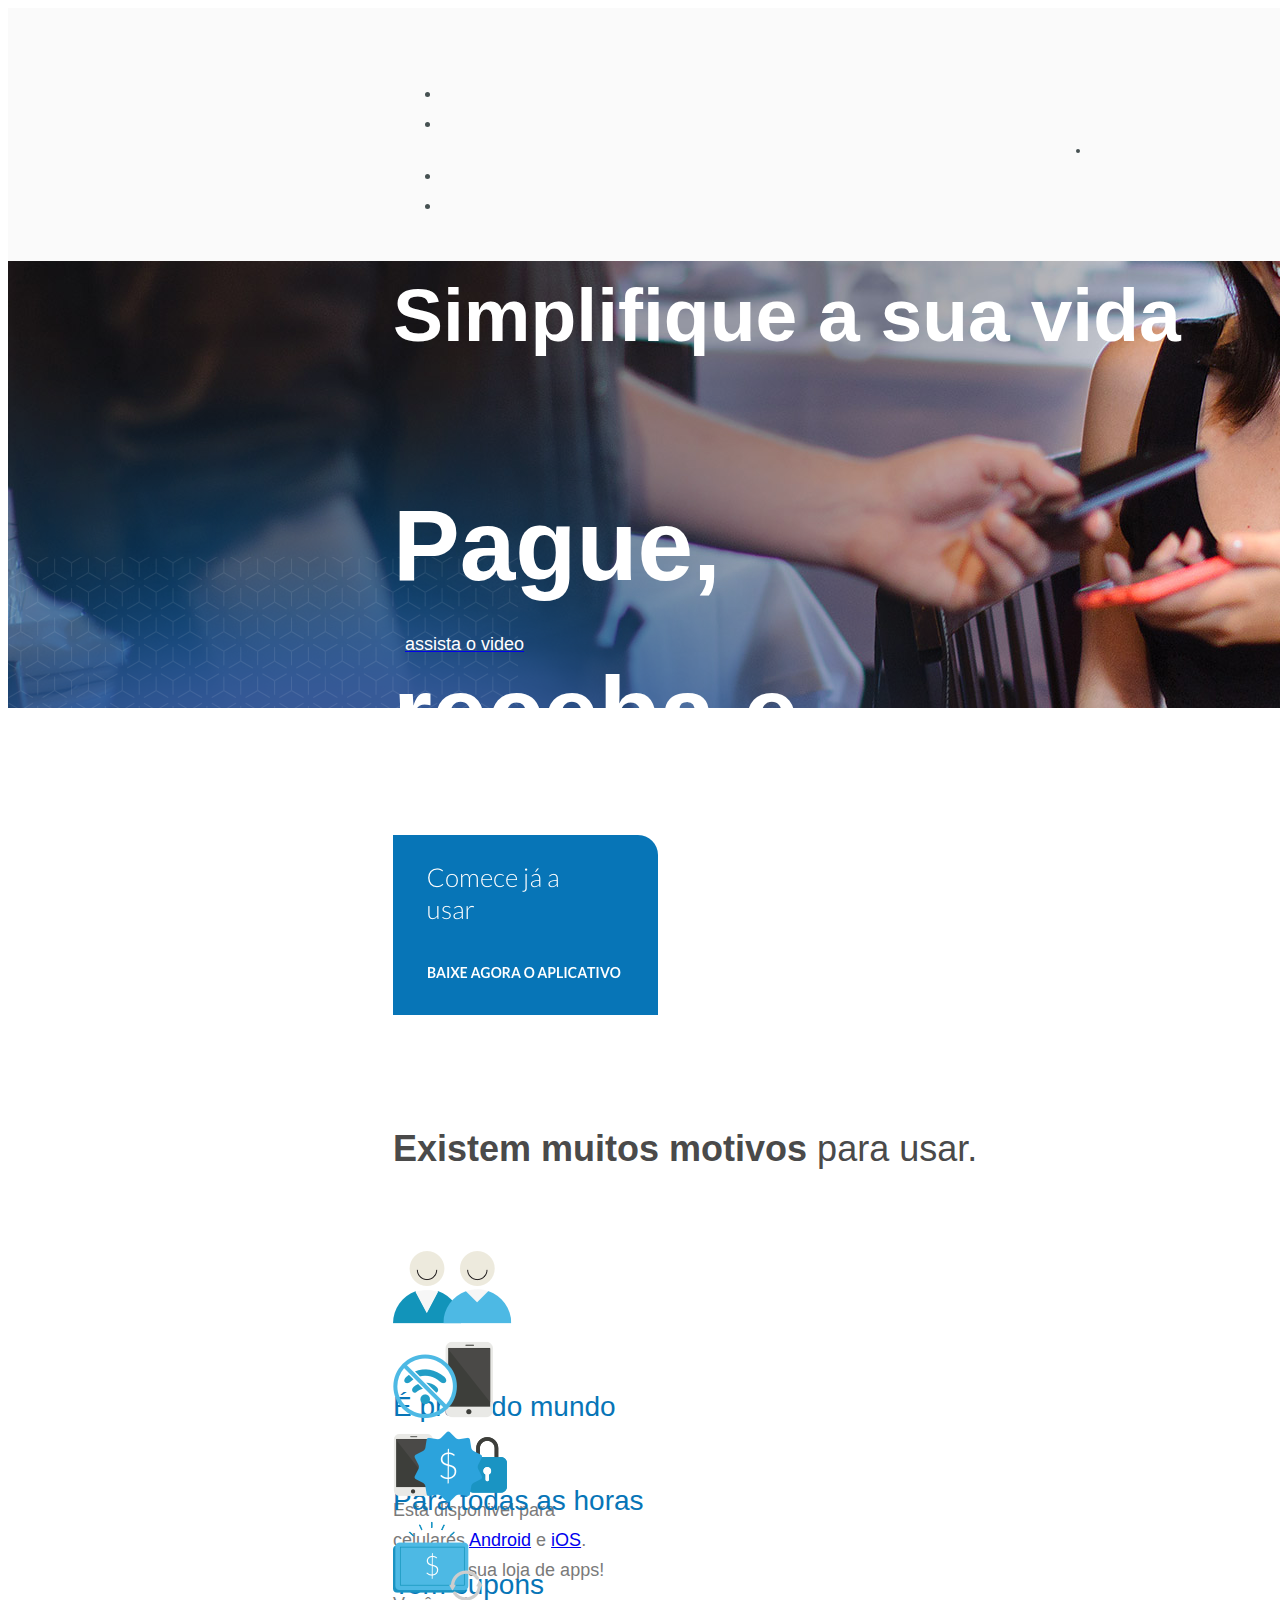
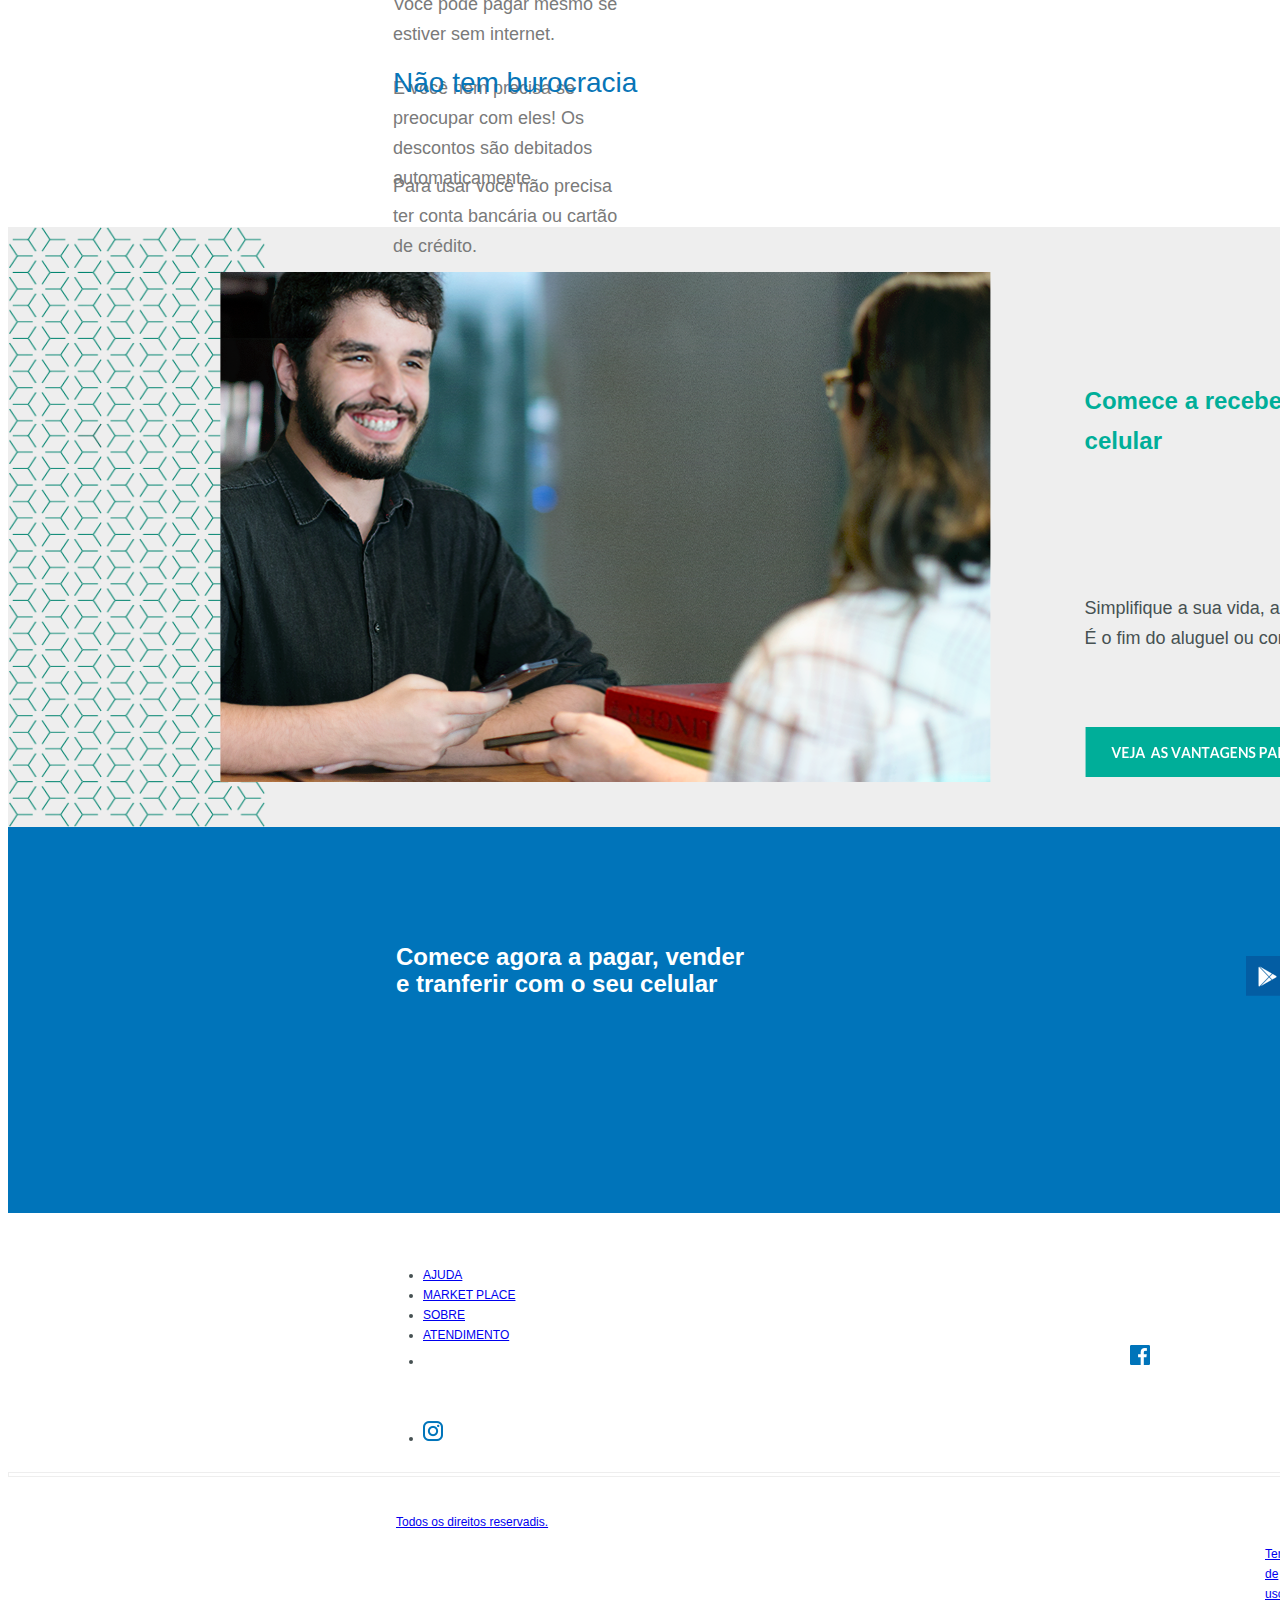
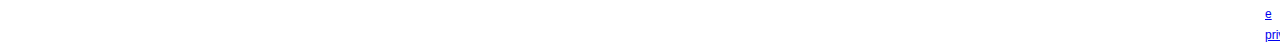
<file: index.html>
<!DOCTYPE html>
<html lang="br">
<head>
    <meta charset="utf-8" />
    <meta http-equiv="X-UA-Compatible" content="IE=edge">
    <title>TesteDev</title>
    <meta name="viewport" content="width=device-width, initial-scale=1">
    <link rel="stylesheet" type="text/css" media="screen" href="estilo/style.css" />
    <link rel="stylesheet" href="https://use.fontawesome.com/releases/v5.3.1/css/all.css" integrity="sha384-mzrmE5qonljUremFsqc01SB46JvROS7bZs3IO2EmfFsd15uHvIt+Y8vEf7N7fWAU" crossorigin="anonymous">
    <link rel="stylesheet" href="https://stackpath.bootstrapcdn.com/bootstrap/4.1.3/css/bootstrap.min.css" integrity="sha384-MCw98/SFnGE8fJT3GXwEOngsV7Zt27NXFoaoApmYm81iuXoPkFOJwJ8ERdknLPMO" crossorigin="anonymous">
    <link href="https://fonts.googleapis.com/css?family=Lato" rel="stylesheet">
</head>
<body class="testeDesk">
    <header>
        <nav class="navbar navbar-expand-lg navbar-light bg-light">
            <a class="navbar-brand" href="#"></a>
            <button class="navbar-toggler" type="button" data-toggle="collapse" data-target="#navbarNav" aria-controls="navbarNav" aria-expanded="false" aria-label="Toggle navigation">
                <span class="navbar-toggler-icon"></span>
            </button>
            <div class="collapse navbar-collapse " id="navbarNav">
                <ul class="navbar-nav">
                    <li class="nav-item active">
                        <a class="nav-link listaNav pag" href="#">Pagar <span class="sr-only">(current)</span></a>
                    </li>
                    <li class="nav-item">
                        <a class="nav-link" href="#">Receber</a>
                    </li>
                    <li class="nav-item atendi">
                        <a class="nav-link" href="#">ATENDIMENTO</a>
                    </li>
                    <li class="nav-item">
                        <a class="nav-link disabled rectangle_2" href="#">Entrar</a>
                    </li>
                    <li class="nav-item">
                        <a class="nav-link active rectangle_conta" href="#">CRIE SUA CONTA</a>
                    </li>
                </ul>
            </div>
        </nav>
    </header>
    <main>                  
        <div id="banner">
            <picture class="fundo">
                <source media="(max-width:320px)" srcset="imagens/assets_mob/banner-desk.jpg">
                <img src="imagens/assets/banner-desk.png" alt="banner">
            </picture>
            <div class="texto">
                <h2>Simplifique a sua vida</h2>
                <h1><b> Pague, receba e transfira com o seu celular</b></h1>
                <a href="#"><p><i class="far fa-play-circle"></i>assista o video</p></a>
                <picture>
                    <source media="(max-width:320px)" srcset="imagens/assets_mob/call-mobile.png">
                    <a href="#"><img src="imagens/assets/call-desk.png" alt="call-desk"></a>
                </picture>
            </div>
        </div>
        <div id="motivos">
            <h1><b>Existem muitos motivos </b>para usar.</h1>
            <div class="row listaDeMotivos">
                <div class="mot col-sm">
                    <img src="imagens/assets/motivos-1.png" alt="motivos-1">
                    <p class="motivoAtencao">É pra todo mundo</p>
                    <p class="motivoTexto">Está disponivel para celulares <a href="https://play.google.com/store" target="_blank">Android</a> e <a href="https://www.apple.com/ios/app-store/" target="_blank">iOS</a>. Baixe na sua loja de apps!</p>
                </div>
                <div class="mot col-sm">
                    <img src="imagens/assets/motivos-2.png" alt="motivos-2">
                    <p class="motivoAtencao">Para todas as horas</p>
                    <p class="motivoTexto">Você pode pagar mesmo se estiver sem internet.</p>
                </div>
                <div class="mot col-sm">
                    <img src="imagens/assets/motivo-3.png" alt="motivo-3">
                    <p class="motivoAtencao">Tem cupons</p>
                    <p class="motivoTexto">E você nem precisa se preocupar com eles! Os descontos são debitados automaticamente.</p>
                </div>
                <div class="mot col-sm">
                    <img src="imagens/assets/motivo-4.png" alt="motivo-4">
                    <p class="motivoAtencao">Não tem burocracia</p>
                    <p class="motivoTexto">Para usar você não precisa ter conta bancária ou cartão de crédito.</p>
                </div>
            </div>
        </div>
        <div id="vantagens">
            <picture>
                <source media="(max-width:320px)" srcset="imagens/assets_mob/pattern.png">
                <img class="fundo" src="imagens/assets/pattern.png" alt="Fundo">
            </picture>
            <img class="pessoa"src="imagens/assets/pessoa.png" alt="Pessoa">
            <h1 class="vantagensAtencao "><b>Comece a receber</b> pagamentos pelo celular</h1>
            <p class="vantagensTexto">Simplifique a sua vida, agilize o seu atendimento e elimine filas.<br />É o fim do aluguel ou compra de maquinhinhas.</p>
            <picture>
                <source media="(max-width:320px)" srcset="imagens/assets_mob/green-mobile.png">
                <img class="vejaVantagens" src="imagens/assets/green-desk.png" alt="Veja as vantagens para o seu negócio">
            </picture>
        </div>
        <div id="anuncio" >
            <h1 class="anuncioTexto">Comece agora a pagar, vender <br /> e tranferir com o seu celular</h1> 
            <a href="https://play.google.com/store" target="_blank"><p class="iconeLoja "><img src="imagens/assets/google-play_2.png" alt="google play"></a>
            <a href="https://www.apple.com/ios/app-store/" target="_blank"><img src="imagens/assets/app-store.png" alt="ios Store"></p></a>
        </div>
    </main>
    <footer>
        <nav class="nav nav-pills flex-column flex-sm-row maisInfo">
            <ul class="nav">
                <li class="nav-item">
                    <a class="nav-link disabled" href="#">AJUDA</a>
                </li>
                <li class="nav-item">
                    <a class="nav-link disabled" href="#">MARKET PLACE</a>
                </li>
                <li class="nav-item">
                    <a class="nav-link disabled " href="#">SOBRE</a>
                </li>
                <li class="nav-item">
                    <a class="nav-link disabled " href="#">ATENDIMENTO</a>
                </li>
                <li class="nav-item iconeSocial">
                    <a class="nav-link  " href="https://pt-br.facebook.com/" target="_blank"><img src="imagens/assets/facebook.png" alt="icone facebook"></a>
                </li>
                <li class="nav-item">
                    <a class="nav-link disabled" href="https://instagram.com/" target="_blank"><img src="imagens/assets/instagram.png" alt="icone instagram"></a>
                </li>
              </ul>
        </nav>
        <p class="linha"></p>
        <div class="rodape d-flex flex-row bd-highlight mb-3">
            <a href="#"><p class="p-2 bd-highlight roda">Todos os direitos reservadis.</p></a>
            <a href="#"><p class="p-2 bd-highlight termo"> Termo de uso e privacidade</p></a>
        </div>
    </footer>
</body>
</html>
</file>
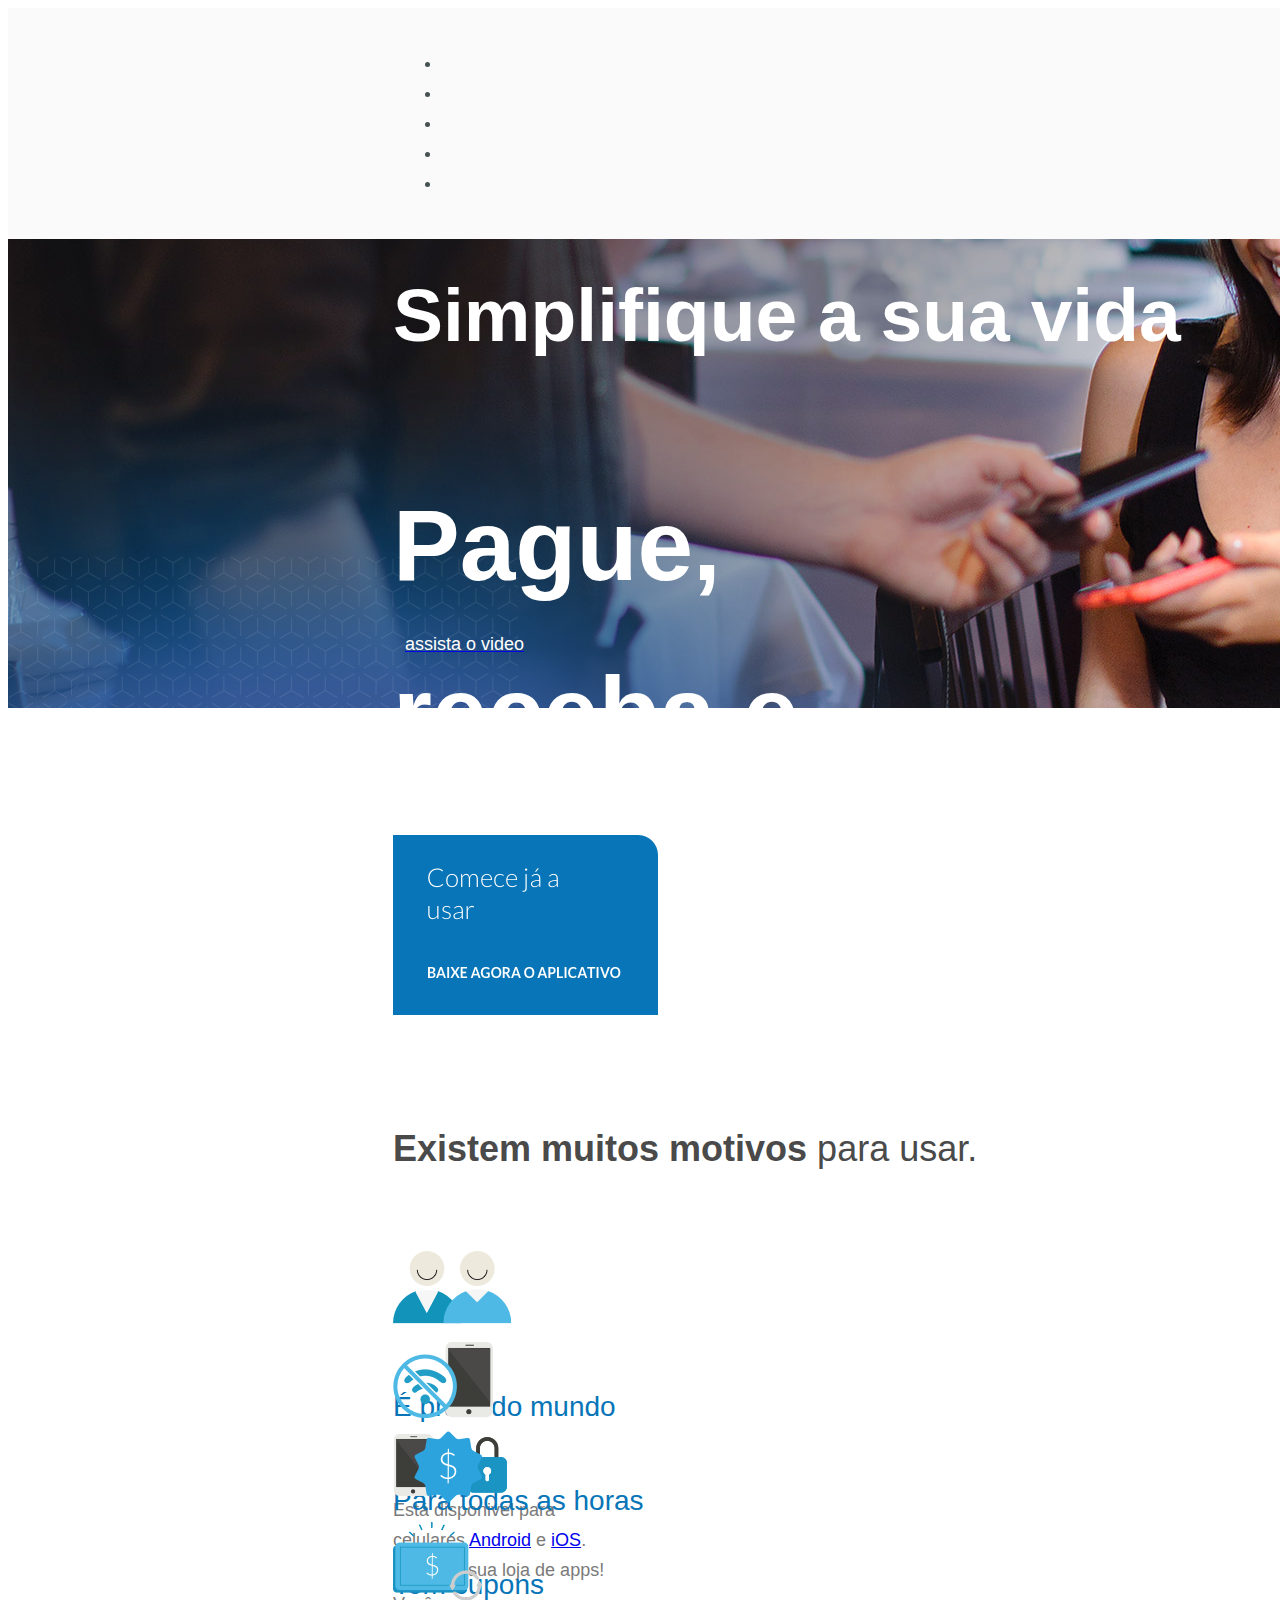
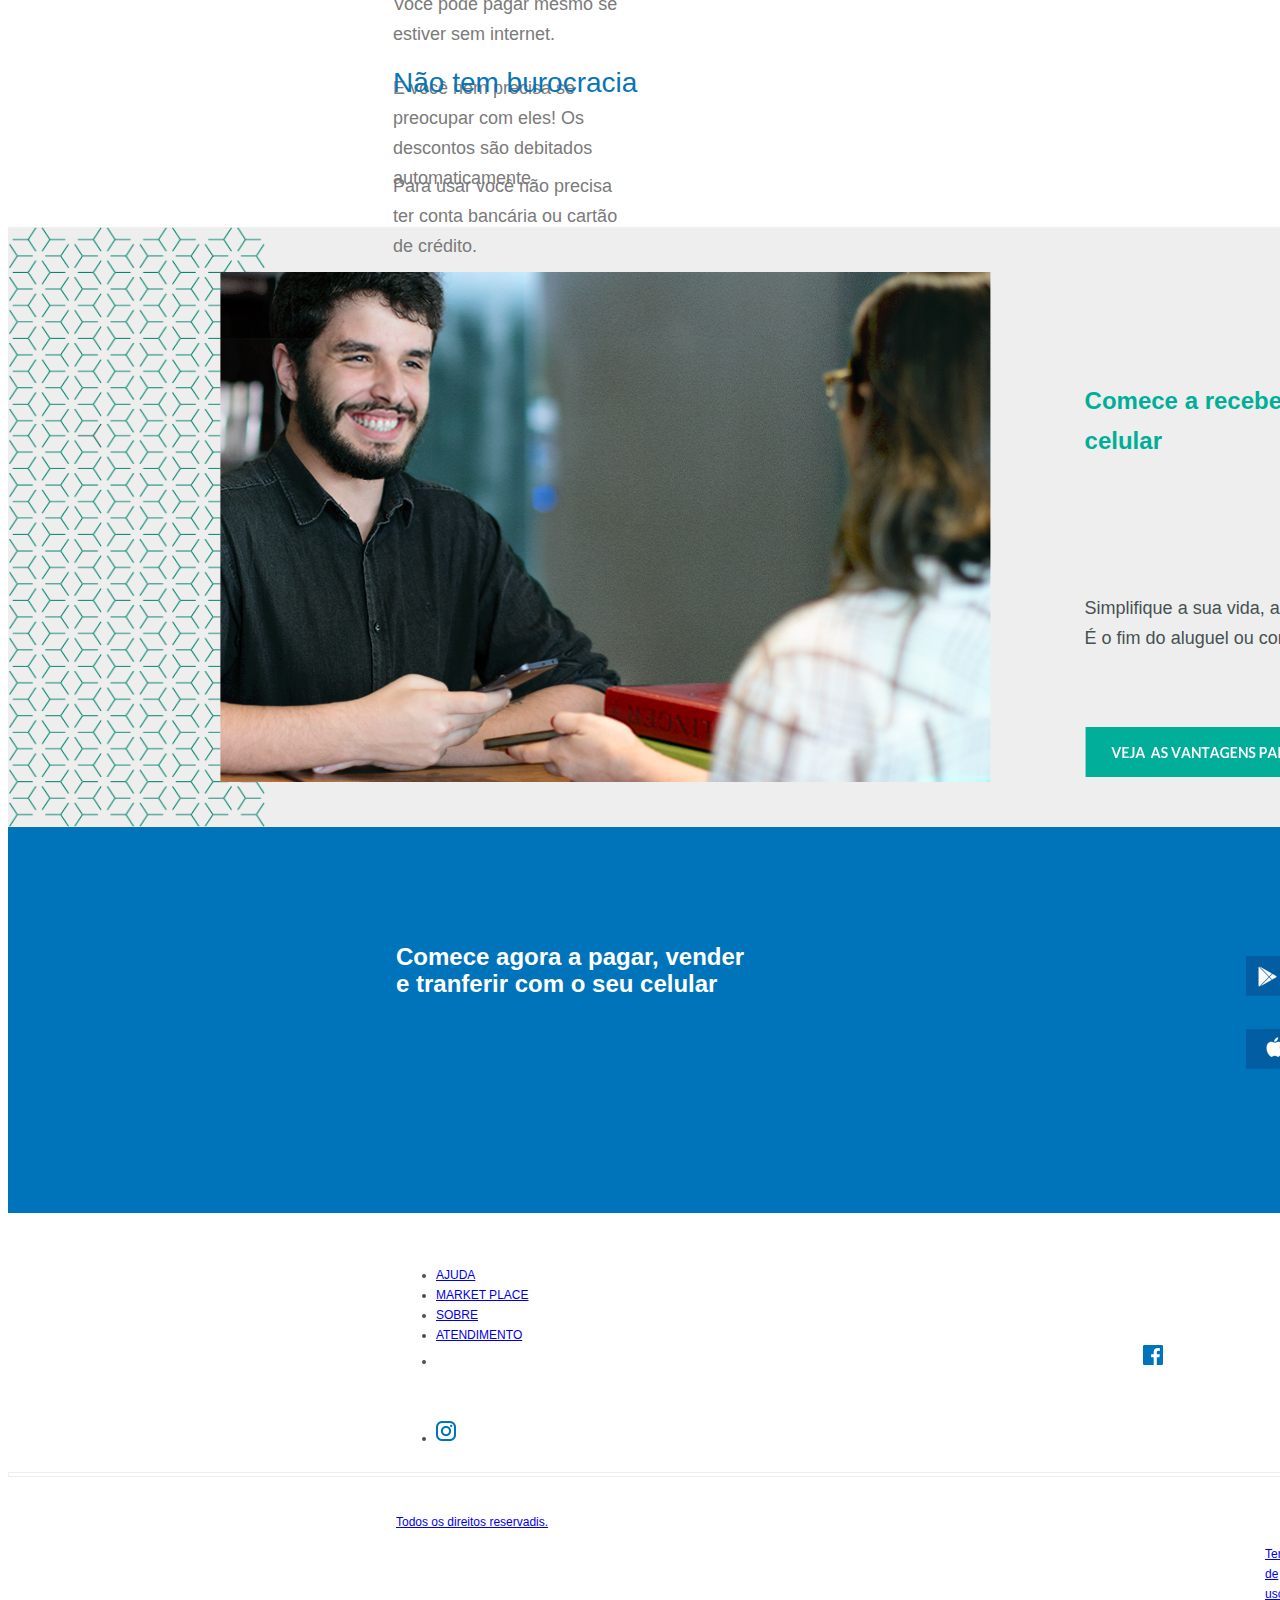
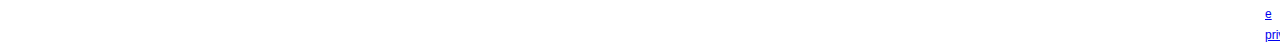
<file: homepage.html>
<!DOCTYPE html>
<html lang="br">
<head>
    <meta charset="utf-8" />
    <meta http-equiv="X-UA-Compatible" content="IE=edge">
    <title>TesteDev</title>
    <meta name="viewport" content="width=device-width, initial-scale=1">
    <link rel="stylesheet" type="text/css" media="screen" href="estilo/style.css" />
    <link rel="stylesheet" href="https://use.fontawesome.com/releases/v5.3.1/css/all.css" integrity="sha384-mzrmE5qonljUremFsqc01SB46JvROS7bZs3IO2EmfFsd15uHvIt+Y8vEf7N7fWAU" crossorigin="anonymous">
    <link rel="stylesheet" href="https://stackpath.bootstrapcdn.com/bootstrap/4.1.3/css/bootstrap.min.css" integrity="sha384-MCw98/SFnGE8fJT3GXwEOngsV7Zt27NXFoaoApmYm81iuXoPkFOJwJ8ERdknLPMO" crossorigin="anonymous">
    <link href="https://fonts.googleapis.com/css?family=Lato" rel="stylesheet">
</head>
<body class="testeDesk">
    <header>
        <nav>
            <ul class="nav menu">
                <li class="nav-item">
                    <a class="nav-link active" href="#">Pagar</a>
                </li>
                <li class="nav-item">
                    <a class="nav-link disabled" href="#">Receber</a>
                </li>
                <li class="nav-item">
                    <a class="nav-link disabled atendi" href="#">ATENDIMENTO</a>
                </li>
                <li class="nav-item">
                    <a class="nav-link disabled rectangle_2" href="#">Entrar</a>
                </li>
                <li class="nav-item">
                    <a class="nav-link active rectangle_conta" href="#">CRIE SUA CONTA</a>
                </li>
              </ul>
        </nav>
    </header>
    <main>
        <div id="banner">
            <picture>
                <img class="fundo"src="imagens/assets/banner-desk.png" alt="banner">
            </picture>
            <div class="texto">
                <h2>Simplifique a sua vida</h2>
                <h1><b> Pague, receba e transfira com o seu celular</b></h1>
                <a href="#"><p><i class="far fa-play-circle"></i>assista o video</p></a>
                <img src="imagens/assets/call-desk.png" alt="call-desk">
            </div>
        </div>
        <div id="motivos">
            <h1><b>Existem muitos motivos </b>para usar.</h1>
            <div class="d-flex flex-row bd-highlight mb-3">
                <div class="p-2 bd-highlight mot">
                    <img src="imagens/assets/motivos-1.png" alt="motivos-1">
                    <p class="motivoAtencao">É pra todo mundo</p>
                    <p class="motivoTexto">Está disponivel para celulares <a href="#">Android</a> e <a href="#">iOS</a>. Baixe na sua loja de apps!</p>
                </div>
                <div class="p-2 bd-highlight mot">
                    <img src="imagens/assets/motivos-2.png" alt="motivos-2">
                    <p class="motivoAtencao">Para todas as horas</p>
                    <p class="motivoTexto">Você pode pagar mesmo se estiver sem internet.</p>
                </div>
                <div class="p-2 bd-highlight mot">
                    <img src="imagens/assets/motivo-3.png" alt="motivo-3">
                    <p class="motivoAtencao">Tem cupons</p>
                    <p class="motivoTexto">E você nem precisa se preocupar com eles! Os descontos são debitados automaticamente.</p>
                </div>
                <div class="p-2 bd-highlight mot">
                    <img src="imagens/assets/motivo-4.png" alt="motivo-4">
                    <p class="motivoAtencao">Não tem burocracia</p>
                    <p class="motivoTexto">Para usar você não precisa ter conta bancária ou cartão de crédito.</p>
                </div>
            </div>
        </div>
        <div id="vantagens">
            <img class="fundo" src="imagens/assets//pattern.png" alt="Fundo">
            <img class="pessoa"src="imagens/assets/pessoa.png" alt="Pessoa">
            <h1 class="vantagensAtencao "><b>Comece a receber</b> pagamentos pelo celular</h1>
            <p class="vantagensTexto">Simplifique a sua vida, agilize o seu atendimento e elimine filas.<br />É o fim do aluguel ou compra de maquinhinhas.</p>
            <a href="#"><img class="vejaVantagens" src="imagens/assets/green-desk.png" alt="Veja as vantagens para o seu negócio"></a>
        </div>
        <div id="anuncio" class="d-flex flex-row bd-highlight mb-3">
            <h1 class="anuncioTexto">Comece agora a pagar, vender <br /> e tranferir com o seu celular</h1>  
            <a href="#"><p class="iconeLoja p-2 bd-highlight"><img src="imagens/assets/google-play_2.png" alt="google play"></p></a>
            <a href="#"><p class="iconeLoja p-2 bd-highlight"><img src="imagens/assets/app-store.png" alt="ios Store"></p></a>
        </div>
    </main>
    <footer>
        <nav>
            <ul class="nav">
                <li class="nav-item">
                    <a class="nav-link disabled" href="#">AJUDA</a>
                </li>
                <li class="nav-item">
                    <a class="nav-link disabled" href="#">MARKET PLACE</a>
                </li>
                <li class="nav-item">
                    <a class="nav-link disabled " href="#">SOBRE</a>
                </li>
                <li class="nav-item">
                    <a class="nav-link disabled " href="#">ATENDIMENTO</a>
                </li>
                <li class="nav-item iconeSocial">
                    <a class="nav-link  " href="#"><img src="imagens/assets/facebook.png" alt="icone facebook"></a>
                </li>
                <li class="nav-item">
                    <a class="nav-link disabled" href="#"><img src="imagens/assets/instagram.png" alt="icone instagram"></a>
                </li>
              </ul>
        </nav>
        <p class="linha"></p>
        <div class="rodape d-flex flex-row bd-highlight mb-3">
            <a href="#"><p class="p-2 bd-highlight roda">Todos os direitos reservadis.</p></a>
            <a href="#"><p class="p-2 bd-highlight termo"> Termo de uso e privacidade</p></a>
        </div>
    </footer>
</body>
</html>
</file>
<file: estilo/style.css>
/*Estilo para a parte do nav fixed */

.atendi{
    margin: 2px 0 0 648px;    
    font-size: 12px;
}

.rectangle_2 {
    width: 80px;
    height: 35px;
    opacity: 1;
    border: solid 2px #cdcdcd;
    font-size: 12px;
    margin-left: 20px;
}

.rectangle_conta {
    width: 141.1px;
    height: 35px;
    opacity: 0.8;
    background-color: #1ca6df;
    font-size: 12px;
    color: #FFF !important;
    margin-left: 14px;
}
header .pag{
    color: #035da3 !important;
}

header{
    position: fixed;
    z-index: 10;
    background-color: rgb(250, 250, 250);
    width: 1920px;
    font-size: 18px;
    text-align: center;
    padding: 22px 0 23px 394px;
}


/* estilo para o banner */

#banner .fundo{
    padding-top: 100px;
    position: absolute;
    z-index: -1;
    width: 1920px;
}

#banner .texto h1{
    width: 551px;
    height: 100px;
    padding-top: 16px;
}

#banner .texto p i{
    margin-right:12px;
}

#banner .texto p{
    margin: 41px 0 176px 0;
    font-size: 18px;
    color: #FFF;
    text-decoration: none;
}


#banner .texto{
    padding: 183px 0 62px 385px;
    color: #FFF;
    font-size: 50px;
}

/* estilo para os motivos*/
#motivos .listaDeMotivos{
    width: 1240px;
}

#motivos .motivoAtencao{
    width: 275px;
    padding: 30px 0 43px 0;
    height: 35px;
    font-size: 28px;
    font-weight: 300;
    line-height: 1.25;
    color: #0775b7;
}
#motivos .motivoTexto{
    width: 237px;
    height: 90px;
    font-size: 18px;
}
#motivos h1{
    width: 800px;
    margin-bottom: 80px;
    height: 45px;
    font-size: 36px;
    font-weight: normal;
    font-style: normal;
    font-stretch: normal;
    line-height: 1.25;
    letter-spacing: normal;
    color: #4a4a4a;
}

#motivos .mot{
    line-height: 1.67;
    color: #7a7a7a;
    height: 90px;
}

#motivos{
    padding: 0 380px 100px 385px;
    margin-bottom: 116px; 
}


/* estilo das vantagens */


#vantagens .pessoa{
    width: 771px;
    height: 510px;
    margin: 45px 0 0 212.1px;;
    position: absolute;
    z-index: 1;
}

#vantagens .fundo{
    width: 258px;
    height: 600px;
    position: absolute;
    z-index: 0;
}

#vantagens .vantagensAtencao{
    width: 437px;
    height: 90px;
    padding-top: 154px;
    color: #00ae99;
    margin-left: 1076.6px;
}

#vantagens .vantagensTexto{
    margin-left: 1076.6px;
    padding-top: 104px;
    font-size: 18px;  
}

#vantagens .vejaVantagens{
    margin-left: 1076.6px;
    padding-top: 56px;
}

#vantagens{
    width: 1920px;
    height: 600px;
    background-color: #eeeeee;
    display: block;
}


/* estilo para o anuncio */


#anuncio .anuncioTexto{
    margin-right:357px;
    position: absolute;
}

#anuncio .iconeLoja{
    margin-top: 29px;
    padding-left: 850px;
    letter-spacing: 20px;
}

#anuncio{
    width: 1920px;
    height: 286px;
    background-color: #0074ba;
    padding: 100px 0 0 388px;
    color: #FFF;
    line-height: 1.13;
}


/* estilo para o footer */


footer .iconeSocial{
    padding-left: 707px;
    margin-bottom: 50px;
}

footer nav, footer .rodape{
    padding: 40px 0 0 388px; 
}

footer .rodape .termo{
    margin-left: 869px;
}

footer .rodape a:visited {
    color: #465152;
}
footer .maisInfo{
    padding-left: 375px;
}
footer{
    z-index: auto;
    background-color: #FFF;
}

footer .linha{
    width: 1919px;
    height: 3px;
    border: solid 1px #eeeeee;
    position: absolute;
}
.teste{
    width: 900px;
}

/* para toda a pagina */

.testeDesk{
    height: 2308px;
    background-color: #ffffff;
    font-family: Lato-Light, sans-serif;
    font-weight: normal;
    font-style: normal;
    font-stretch: normal;
    letter-spacing: normal;
    font-size: 12px;
    color: #465152;
    line-height: 1.67;
}


/* estilo mobiles*/


@media screen and (max-width: 320px){
    /* estilo nav mobile */
    header{
        background-color: rgb(250, 250, 250);
        width: 320px;
        font-size: 18px;
        text-align: center;
        padding: 16px 24px 15px 0;
    }
    
    
    /* estilo do banner mobile */


    #banner .fundo{
        padding-top: 87px;
        position: absolute;
        z-index: -1;
        width: 320px;
        height: 476px;
        opacity: 1;
    }
    #banner .texto h2{
        font-size: 24px;
        width: 240px;
        height: 29px;
    }
    #banner .texto h1{
        width: 216px;
        height: 29px;;
        padding-top: 2px;
        font-size: 24px;
    }
    #banner .texto{
        padding: 350px 0 0 26px;
        font-size: 24px;
    }
    #banner .texto p{
        visibility: hidden;
        margin-bottom: 0;
    }


    /* estilo dos motivos */


    #motivos .listaDeMotivos{
        width: 320px;
    }

    #motivos .motivoAtencao{
        width: 151px;
        height: 24px;
        font-size: 20px;
        line-height: 1.25;
        padding: 14px 0 36px 0;
    }

    #motivos .motivoTexto{
        width: 249px;
        height: 57px;
        font-size: 16px;
    }

    #motivos h1{
        width: 289px;
        margin: 40px 0 -130px 0;
        height: 54px;
        font-size: 22px;
        line-height: 1.25;
    }

    #motivos .mot{
        line-height: 1.67;
        height: 90px;
        margin-top: 180px;
    }
    #motivos{
        padding: 0 0px 100px 37px;
        margin-bottom: 79px; 
        width: 320px;
    }


    /* estilo para vantagens mobile */

    #vantagens .pessoa{
        visibility: hidden;
    }

    #vantagens .fundo{
        width: 320px;
        height: 117px;
        position: absolute;
        z-index: 0;
        background-color: #eeeeee;
    }   

    #vantagens{
        width: 320px;
        height: 449px;
        background-color: #eeeeee;
        display: block;
        margin-left: 0;
    }

    #vantagens .vantagensAtencao{
        width: 261px;
        height: 60px;
        padding-top: 150px;
        font-size: 22px;
        margin-left: 37px;
        z-index: 1;
    }

    #vantagens .vantagensTexto{
        padding-top: 61px;
        font-size: 16px;
        width: 250px;
        height: 80px;  
        margin-left: 37px;
    }

    #vantagens .vejaVantagens{
        padding-top: 105px;
        margin-left: 37px;
    }


    /* estilo para o anuncio mobile */
    
    
    #anuncio .anuncioTexto{
        margin-right:35px;
        width: 250px;
        height: 81px;
        font-size: 22px;
    }

    #anuncio .iconeLoja{
        margin: 120px 0 0 -17px;
        padding: 0;
        width: 320px;
        letter-spacing: 20  px;
    }

    #anuncio{
        width: 320px;
        height: 273px;
        background-color: #0074ba;
        padding: 52px 0 0 37px;
        color: #FFF;
    }


    /* estilo para o footer */


    footer .iconeSocial{
        padding-left: 10px;
        margin-bottom: 45px;
    }
    
    footer nav, footer .rodape{
        padding:  0 0 0 20px; 
    }
    
    footer .rodape .termo{
        margin-left: 43px;
    }
    
    footer .rodape a:visited {
        color: #465152;
    }
    footer .maisInfo{
        padding: 20px 150px 0 0;
    }
    
    footer{
        z-index: auto;
        background-color: #FFF;
    }
    
    footer .linha{
        width: 320px;
        height: 3px;
        border: solid 1px #eeeeee;
        position: absolute;
    }

    /* estilo para todo o site */


    .testeDesk{
        width: 320px;
        height: 2658px;
        background-color: #ffffff;
    }
}
</file>
